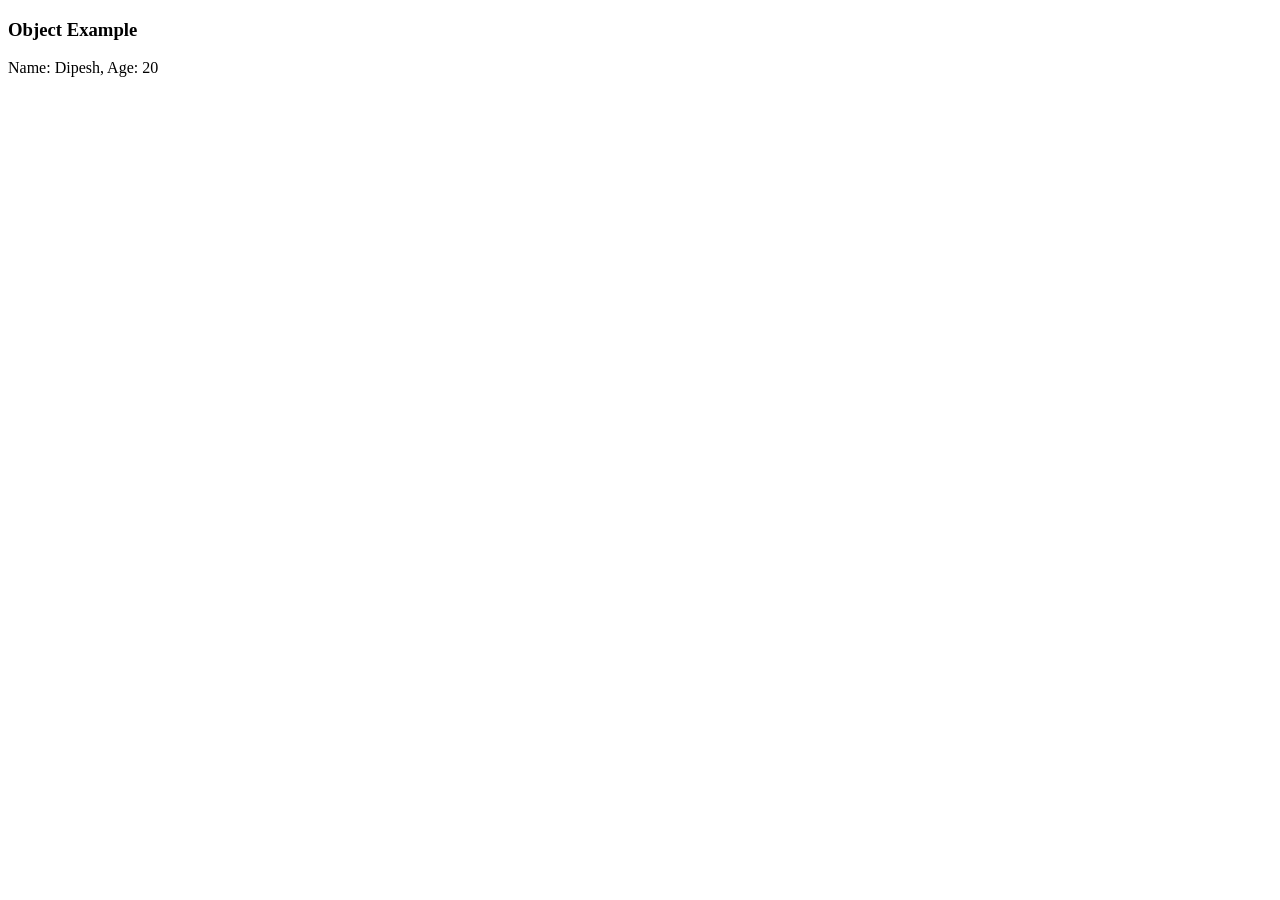
<file: day1.html>
<!-- <!DOCTYPE html>
<html>
    <body>
        <h3>Arrow Function Example</h3>
        <p id="arrowDemo"></p>
        <script>
            const add = (x, y) => x + y; //arrow function
            let sum = add(5,7);
            document.getElementById("arrowDemo").innerHTML = `sum: ${sum}`;
        </script>
    </body>
</html> -->

<!-- Arrays store multiple values -->
<!-- <!DOCTYPE html>
<html>
    <head>
        <body>
            <h3>Array Example</h3>
            <p id="arrayDemo"></p>
        <script>
            let fruits = ["Apple", "Mango", "Banana"];
            fruits.push("Orange"); // add new element
            document.getElementById("arrayDemo").innerHTML = `Fruits: ${fruits}`;
        </script>
        </body>
    </head>
</html>  -->

<!DOCTYPE html>
<html>
    <head>
        <body>
            <h3>Object Example</h3>
            <p id="objectDemo"></p>
        <script>
            let student = {name:"Dipesh", age:20, course:"B.Tech in IT"};
            document.getElementById("objectDemo").innerHTML = `Name: ${student.name},
            Age: ${student.age}`;
        </script>
        </body>
    </head>
</html>
</file>
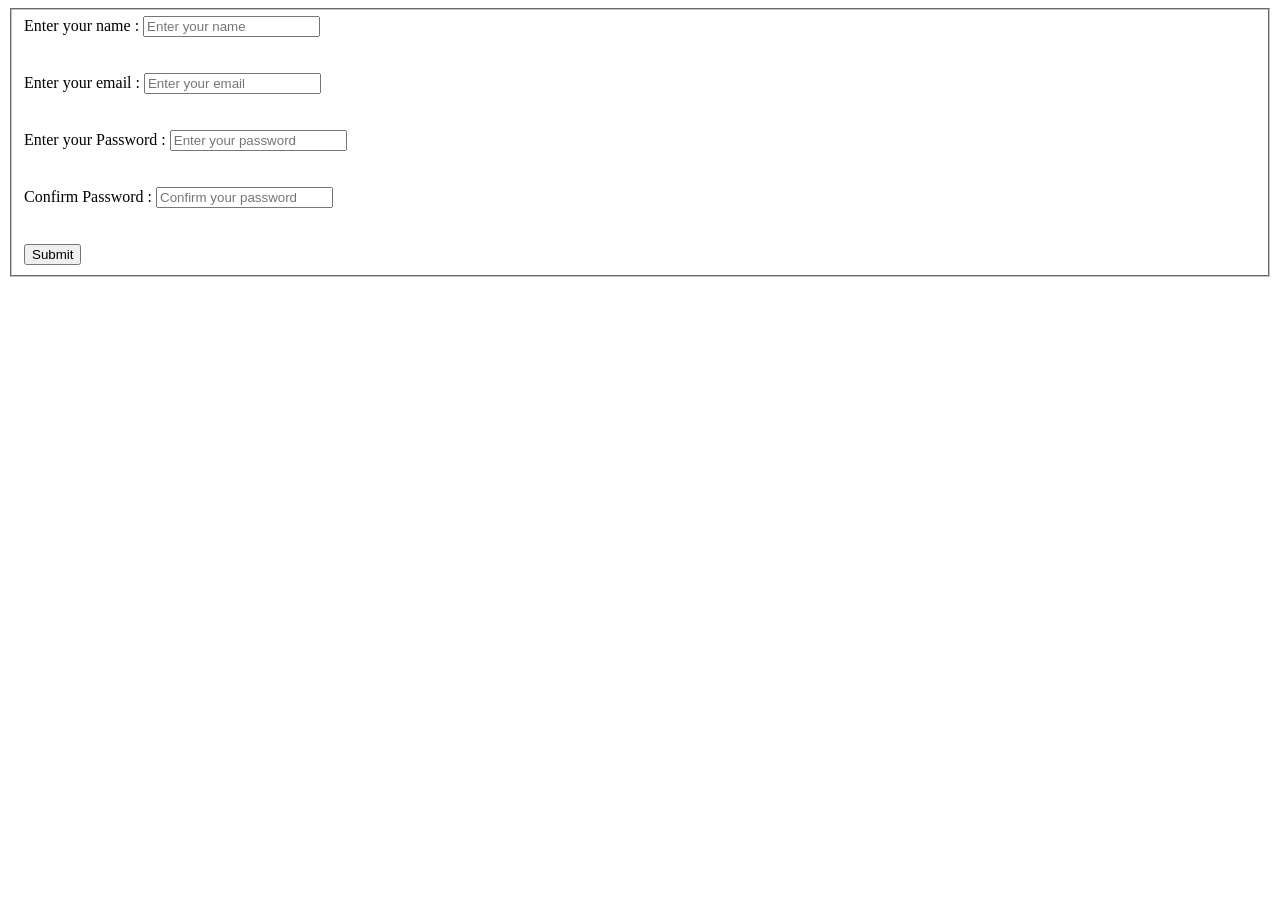
<file: form.html>
<!DOCTYPE html>
<html>
<head>
    <title>Form Demo</title>
    <style>
        .error {
            font-size: medium;
            color: red;
        }
    </style>
</head>

<body>
    <fieldset>
        <form onsubmit="return validateform()">

            <label>Enter your name :</label>
            <input type="text" id="name" placeholder="Enter your name">
            <div class="error" id="nameerror"></div>
            <br><br>

            <label>Enter your email :</label>
            <input type="email" id="email" placeholder="Enter your email">
            <div class="error" id="emailerror"></div>
            <br><br>

            <label>Enter your Password :</label>
            <input type="password" id="password" placeholder="Enter your password">
            <div class="error" id="passworderror"></div>
            <br><br>

            <label>Confirm Password :</label>
            <input type="password" id="confirm" placeholder="Confirm your password">
            <div class="error" id="confirmerror"></div>
            <br><br>

            <input type="submit" value="Submit">

        </form>
    </fieldset>

    <script>
        function validateform() {
            let name = document.getElementById("name").value;
            let email = document.getElementById("email").value;
            let password = document.getElementById("password").value;
            let confirm = document.getElementById("confirm").value;

            let isvalidate = true;

            // clear errors
            document.getElementById("nameerror").innerHTML = "";
            document.getElementById("emailerror").innerHTML = "";
            document.getElementById("passworderror").innerHTML = "";
            document.getElementById("confirmerror").innerHTML = "";

            if (name === "") {
                document.getElementById("nameerror").innerHTML = "Please enter your name";
                isvalidate = false;
            }

            if (email === "") {
                document.getElementById("emailerror").innerHTML = "Please enter your email";
                isvalidate = false;
            }

            if (password === "") {
                document.getElementById("passworderror").innerHTML = "Please enter password";
                isvalidate = false;
            }

            if (confirm === "") {
                document.getElementById("confirmerror").innerHTML = "Please confirm password";
                isvalidate = false;
            }

            if (password !== "" && confirm !== "" && password !== confirm) {
                document.getElementById("confirmerror").innerHTML = "Passwords do not match";
                isvalidate = false;
            }

            return isvalidate;
        }
    </script>
</body>
</html>
</file>
